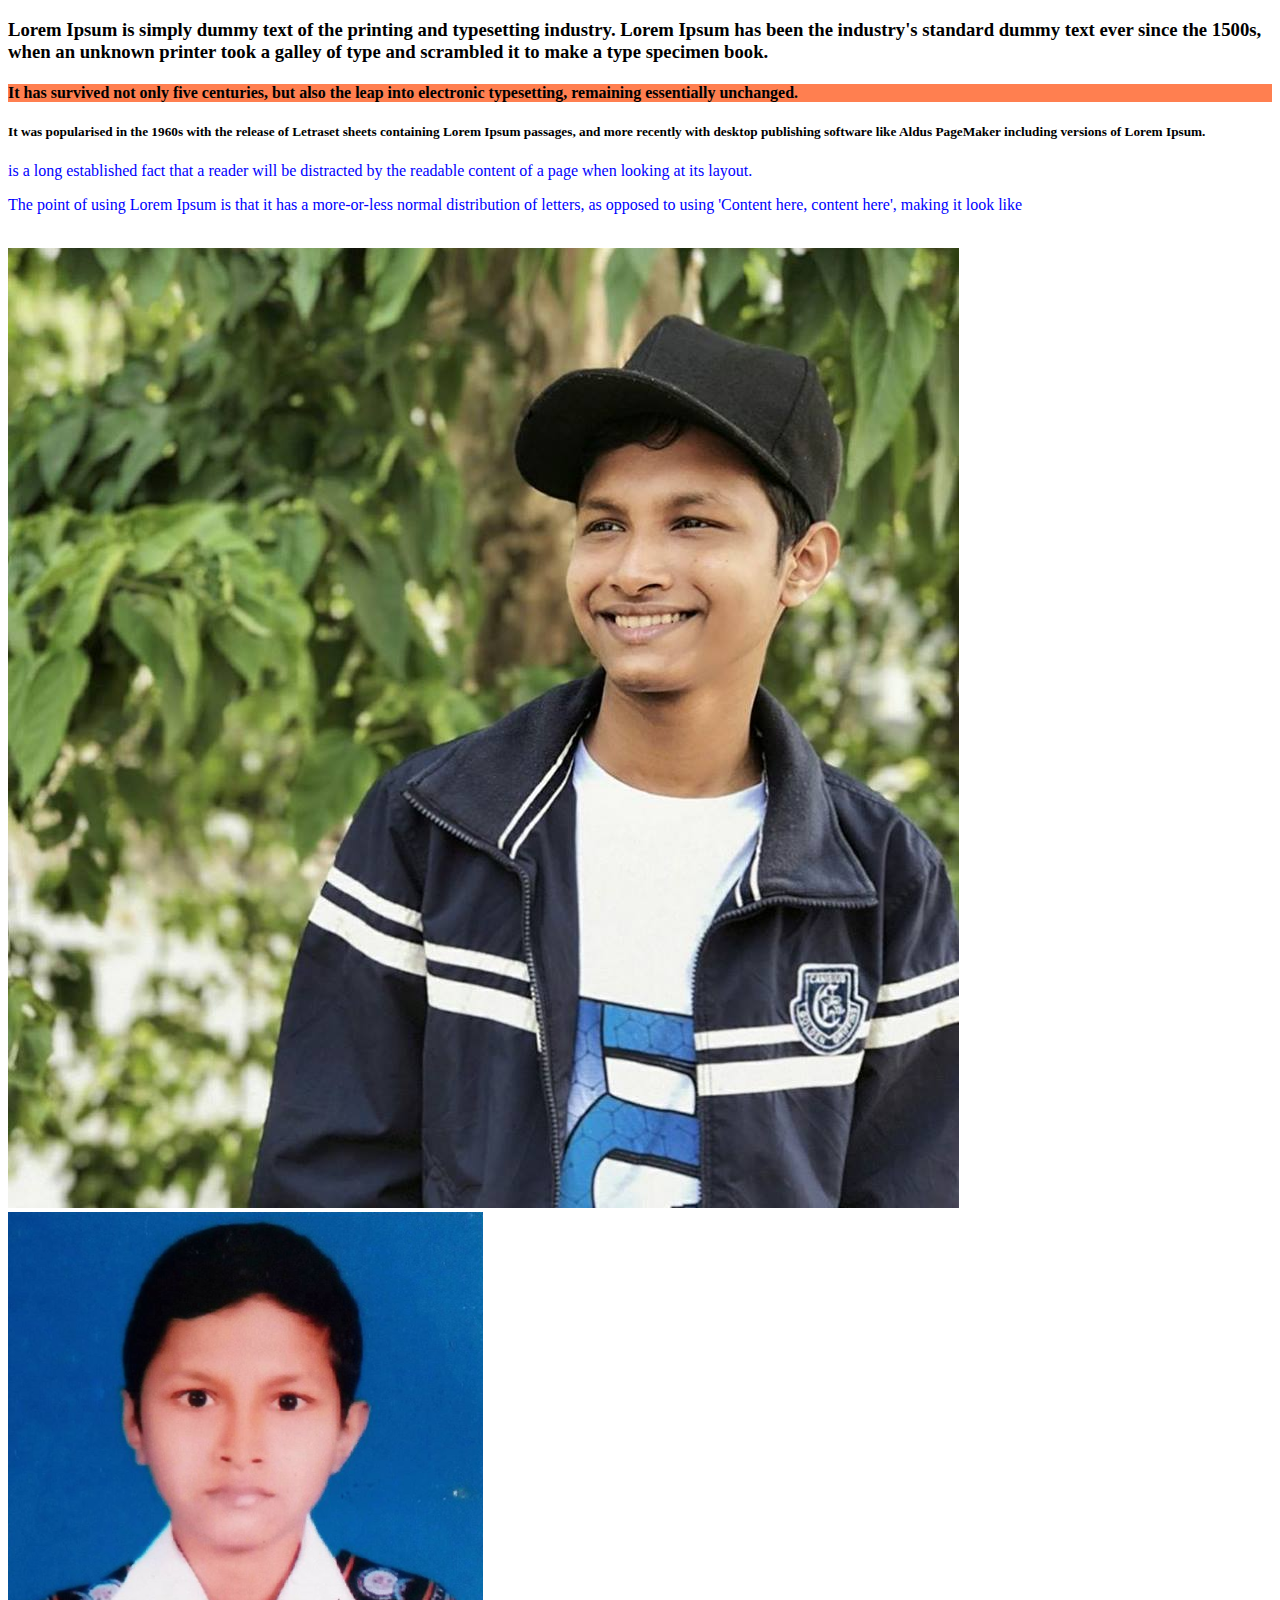
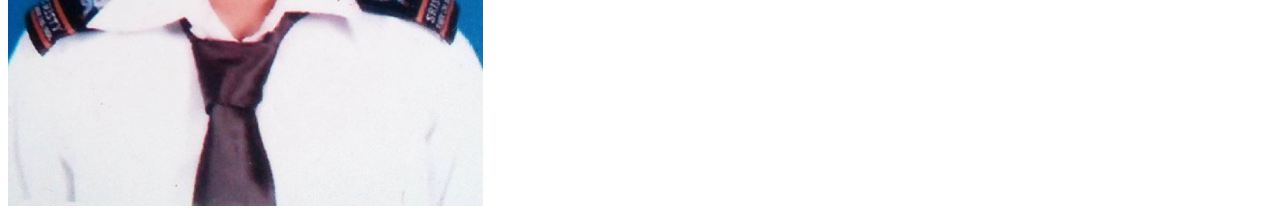
<file: index.html>
<!DOCTYPE html>
<html lang="en">
<head>
    <meta charset="UTF-8">
    <meta http-equiv="X-UA-Compatible" content="IE=edge">
    <meta name="viewport" content="width=device-width, initial-scale=1.0">
    <title>My 2nd Repo</title>
    <link rel="stylesheet" href="style.css">
   
</head>
<body>
    <h3>Lorem Ipsum is simply dummy text of the printing and typesetting industry. Lorem Ipsum has been the industry's standard dummy text ever since the 1500s, when an unknown printer took a galley of type and scrambled it to make a type specimen book. </h3>
    <h4>It has survived not only five centuries, but also the leap into electronic typesetting, remaining essentially unchanged. </h4>
    <h5>It was popularised in the 1960s with the release of Letraset sheets containing Lorem Ipsum passages, and more recently with desktop publishing software like Aldus PageMaker including versions of Lorem Ipsum.</h5>
    <p> is a long established fact that a reader will be distracted by the readable content of a page when looking at its layout. </p>
    <p>The point of using Lorem Ipsum is that it has a more-or-less normal distribution of letters, as opposed to using 'Content here, content here', making it look like</p> <br>
    <img src="Shanto.jpg" alt="">
    <img src="Shanto43483.png" alt="">
</body>
</html>
</file>
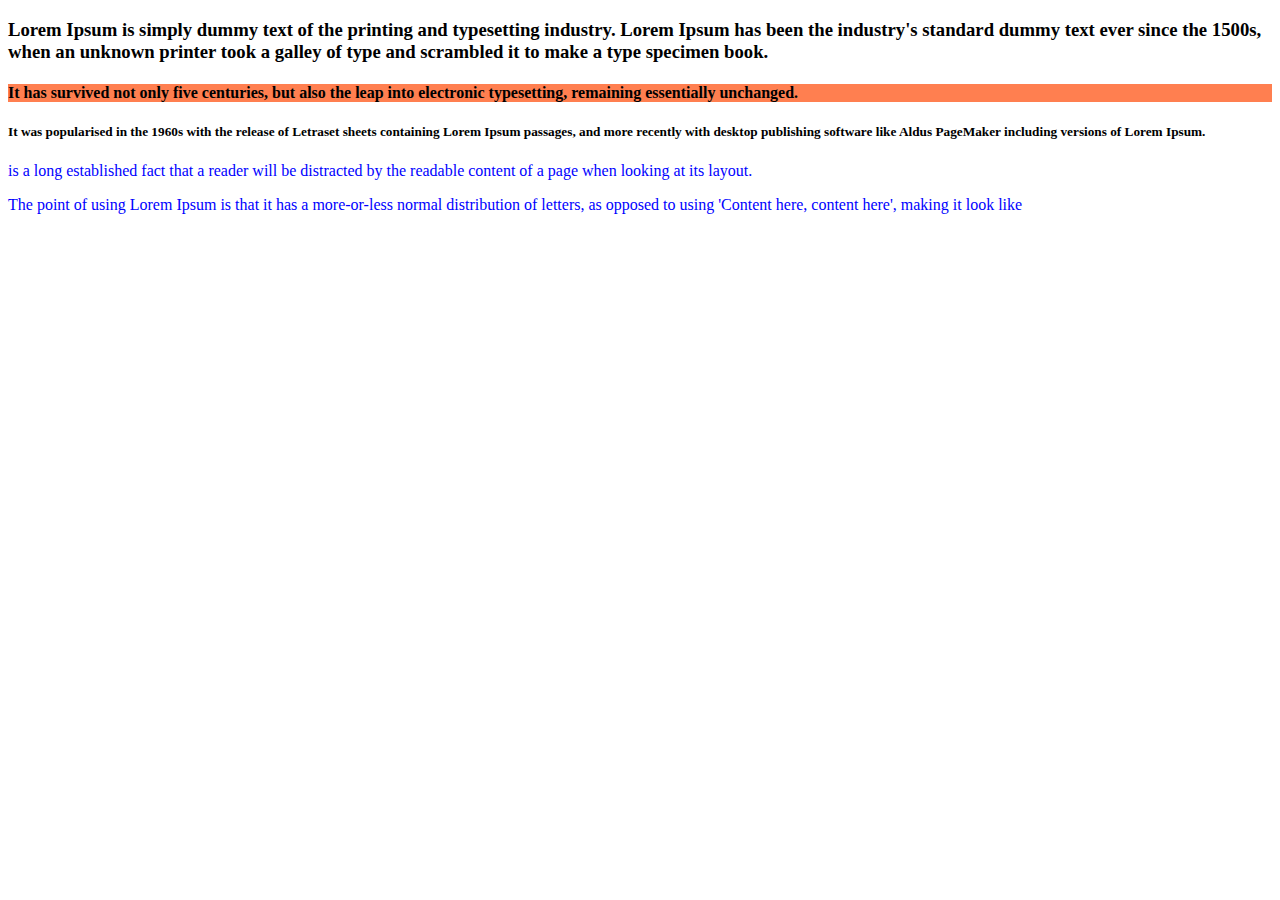
<file: hfudf.html>
<!DOCTYPE html>
<html lang="en">
<head>
    <meta charset="UTF-8">
    <meta http-equiv="X-UA-Compatible" content="IE=edge">
    <meta name="viewport" content="width=device-width, initial-scale=1.0">
    <title>My 2nd Repo</title>
    <link rel="stylesheet" href="style.css">
</head>
<body>
    <h3>Lorem Ipsum is simply dummy text of the printing and typesetting industry. Lorem Ipsum has been the industry's standard dummy text ever since the 1500s, when an unknown printer took a galley of type and scrambled it to make a type specimen book. </h3>
    <h4>It has survived not only five centuries, but also the leap into electronic typesetting, remaining essentially unchanged. </h4>
    <h5>It was popularised in the 1960s with the release of Letraset sheets containing Lorem Ipsum passages, and more recently with desktop publishing software like Aldus PageMaker including versions of Lorem Ipsum.</h5>
    <p> is a long established fact that a reader will be distracted by the readable content of a page when looking at its layout. </p>
    <p>The point of using Lorem Ipsum is that it has a more-or-less normal distribution of letters, as opposed to using 'Content here, content here', making it look like</p>
</body>
</html>
</file>
<file: style.css>
p{
    color: blue;
}
h4{
    background-color: coral;
}
</file>
